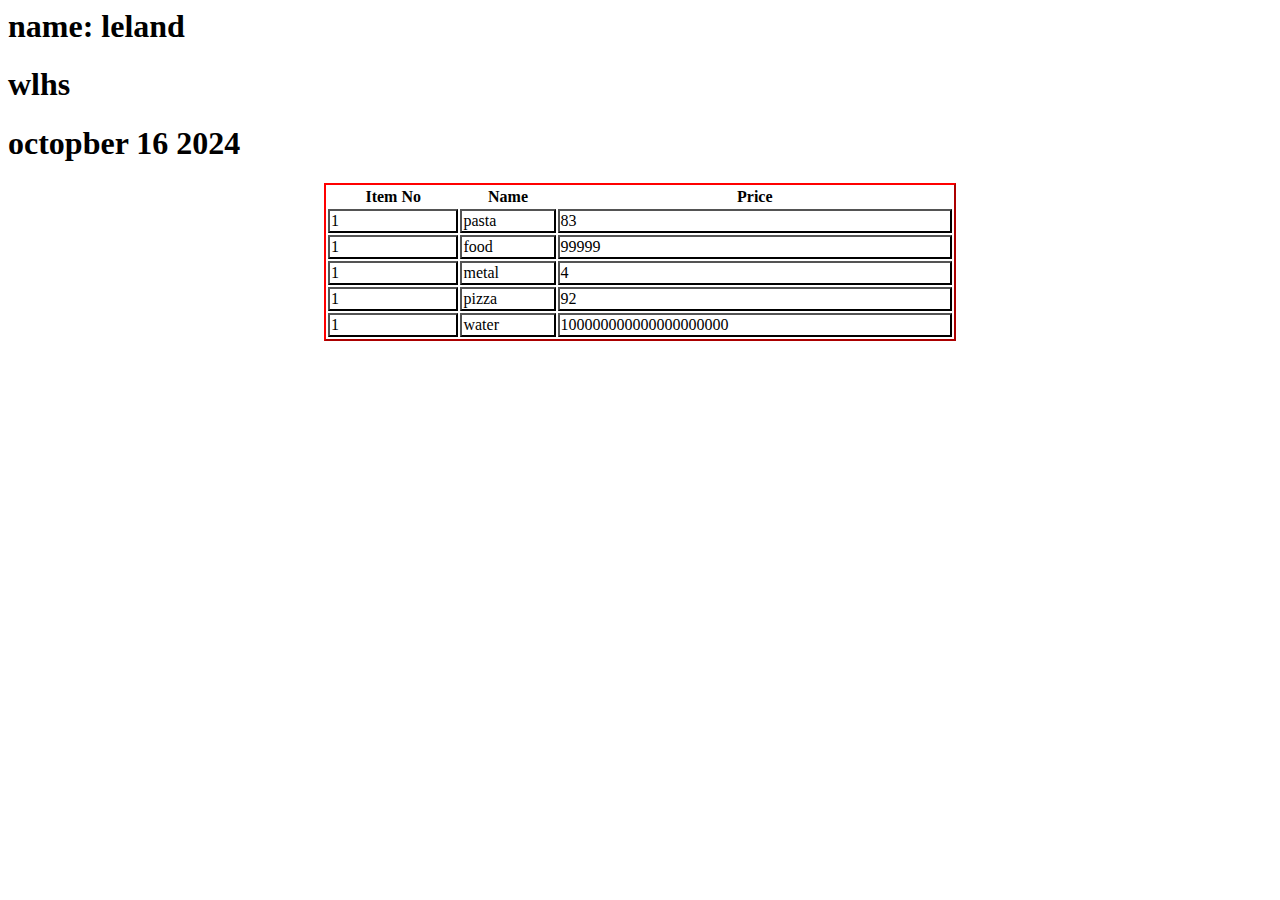
<file: home.html>
<html lang="en">
<head>
    <meta charset="UTF-8">
    <meta name="viewport" content="width=device-width, initial-scale=1.0">
    <title>Document</title>
    <link rel="stylesheet" href="style.css">
</head>
<body>
    <h1>name: leland</h1>
    <h1>wlhs</h1>
    <h1>octopber 16 2024</h1>

    <table>
        <tr>
            <th>Item No</th>
            <th>Name</th>
            <th>Price</th>
        </tr>
        <tr>
            <td>1</td>
            <td>pasta</td>
            <td>83</td>
        </tr>
        <tr>
            <td>1</td>
            <td>food</td>
            <td>99999</td>
        </tr>
        <tr>
            <td>1</td>
            <td>metal</td>
            <td>4</td>
        </tr>
        <tr>
            <td>1</td>
            <td>pizza</td>
            <td>92</td>
        </tr>
        <tr>
            <td>1</td>
            <td>water</td>
            <td>100000000000000000000</td>
        </tr>
    </table>
</body>
</html>
</file>
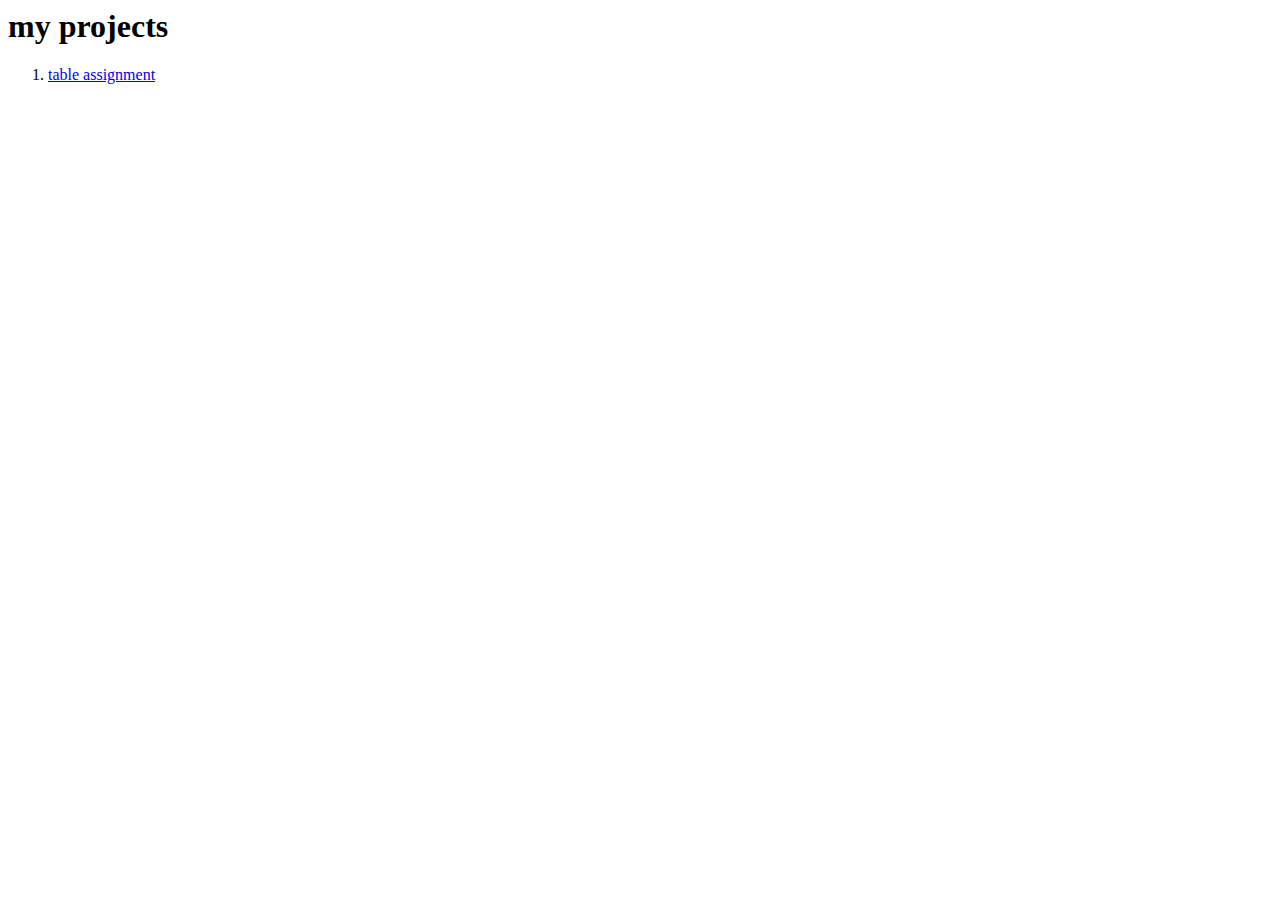
<file: main.html>
<html lang="en">
<head>
    <meta charset="UTF-8">
    <meta name="viewport" content="width=device-width, initial-scale=1.0">
    <title>Document</title>
    <link rel="stylesheet" href="style.css">
</head>
<body>
    <h1>my projects</h1>
    <ol>
        <li>
            <a href="home.html">table assignment</a>
        </li>
    </ol>
</body>
</html>
</file>
<file: style.css>
table{
    border: 2px, outset, rgb(255, 0, 0);
    width: 50%;
    justify-self: center;
}

td{
    border: 2px, outset, black
}

/* :root{
    background-color: aquamarine;
} */
</file>
